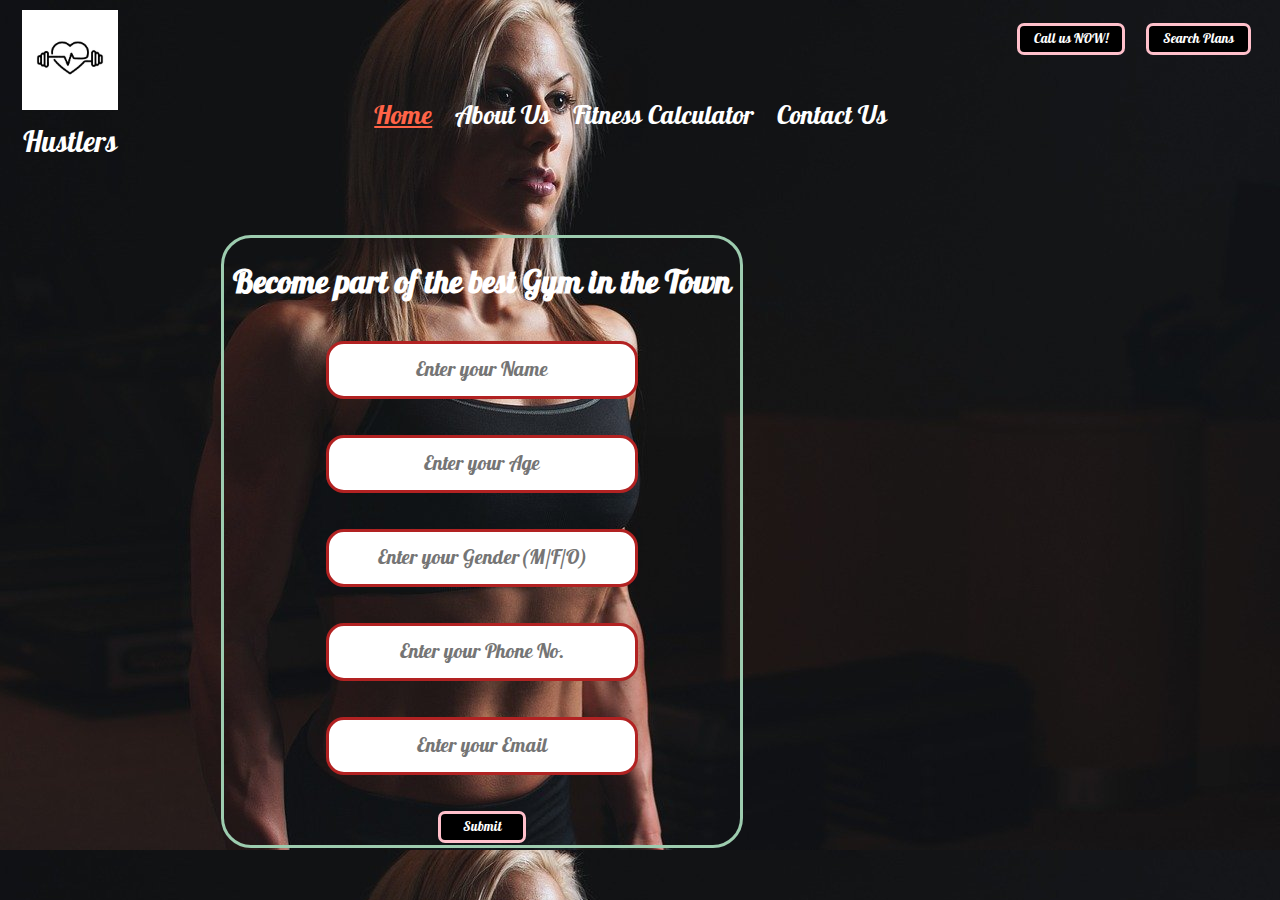
<file: gym.html>
<!DOCTYPE html>
<html lang="en">

<head>
  <meta charset="UTF-8" />
  <meta http-equiv="X-UA-Compatible" content="IE=edge" />
  <meta name="viewport" content="width=device-width, initial-scale=1.0" />
  <link rel="preconnect" href="https://fonts.gstatic.com" />
  <link href="https://fonts.googleapis.com/css2?family=Pattaya&display=swap" rel="stylesheet" />
  <title>Hustlers</title>
  <style>
    body {
      font-family: "Pattaya", sans-serif;
      color: white;
      margin: 0px;
      padding: 0px;
      background: url(imgs/bg.jpg.jpg);
      /* height: 4544px; */
      /* width: 45px; */
      /* background-repeat: none; */
    }

    .left {
      position: absolute;
      left: 22px;
      top: 10px;
      display: inline-block;
      /* border: 2px solid red; */
    }

    .left img {
      left: 22px;
      top: 23px;
      width: 96px;
    }

    .left div {
      line-height: 55px;
      text-align: center;
      font-size: 29px;
    }

    .mid {
      display: block;
      width: 49.333%;
      margin: 82px auto;
      /* border: 2px solid hotpink; */
    }

    .right {
      position: absolute;
      right: 20px;
      top: 23px;
      display: inline-block;
      /* border: 2px solid teal; */
    }

    .navbar {
      display: inline-block;
    }

    .navbar li {
      display: inline-block;
      font-size: 26px;
    }

    .navbar li a {
      color: white;
      text-decoration: none;
      padding: 1px 10px;
    }

    .navbar li a.active,
    .navbar li a:hover {
      text-decoration: underline;
      color: tomato;
    }

    .btn {
      font-family: "Pattaya", sans-serif;
      color: white;
      background-color: black;
      padding: 4px 14px;
      margin: 0px 9px;
      border: 3px solid pink;
      border-radius: 7px;
      cursor: pointer;
    }

    .btn:hover {
      background-color: rgba(52, 70, 126, 0.048);
    }

    .container {
      border: 3px solid rgb(157, 204, 175);
      display: inline-block;
      padding: 2px;
      margin: 3px 221px;
      border-radius: 30px;
      width: 40%;
    }

    .data input {
      font-size: 20px;
      text-align: center;
      display: block;
      width: 55%;
      padding: 12px;
      margin: 36px auto;
      border-radius: 18px;
      border: 3px solid firebrick;
      font-family: "Pattaya", sans-serif;
    }

    .container h1 {
      text-align: center;
    }

    .data button {
      display: block;
      width: 17%;
      margin: auto;
    }
  </style>
</head>

<body>
  <header class="header">
    <div class="left">
      <img src="imgs/logo.png" alt="" />
      <div>Hustlers</div>
    </div>
    <div class="mid">
      <ul class="navbar">
        <li><a href="#" class="active">Home</a></li>
        <li><a href="#">About Us</a></li>
        <li><a href="#">Fitness Calculator</a></li>
        <li><a href="#">Contact Us</a></li>
      </ul>
    </div>
    <div class="right">
      <button class="btn">Call us NOW!</button>
      <button class="btn">Search Plans</button>
    </div>
  </header>

  <div class="container">
    <h1>Become part of the best Gym in the Town</h1>
    <form action="patanahi.php">
      <div class="data">
        <input type="text" name="" id="" placeholder="Enter your Name" />
        <input type="text" name="" id="" placeholder="Enter your Age" />
        <input type="text" name="" id="" placeholder="Enter your Gender(M/F/O)" />
        <input type="text" name="" id="" placeholder="Enter your Phone No." />
        <input type="text" name="" id="" placeholder="Enter your Email" />
        <button class="btn">Submit</button>
      </div>
    </form>
  </div>
</body>

</html>
</file>
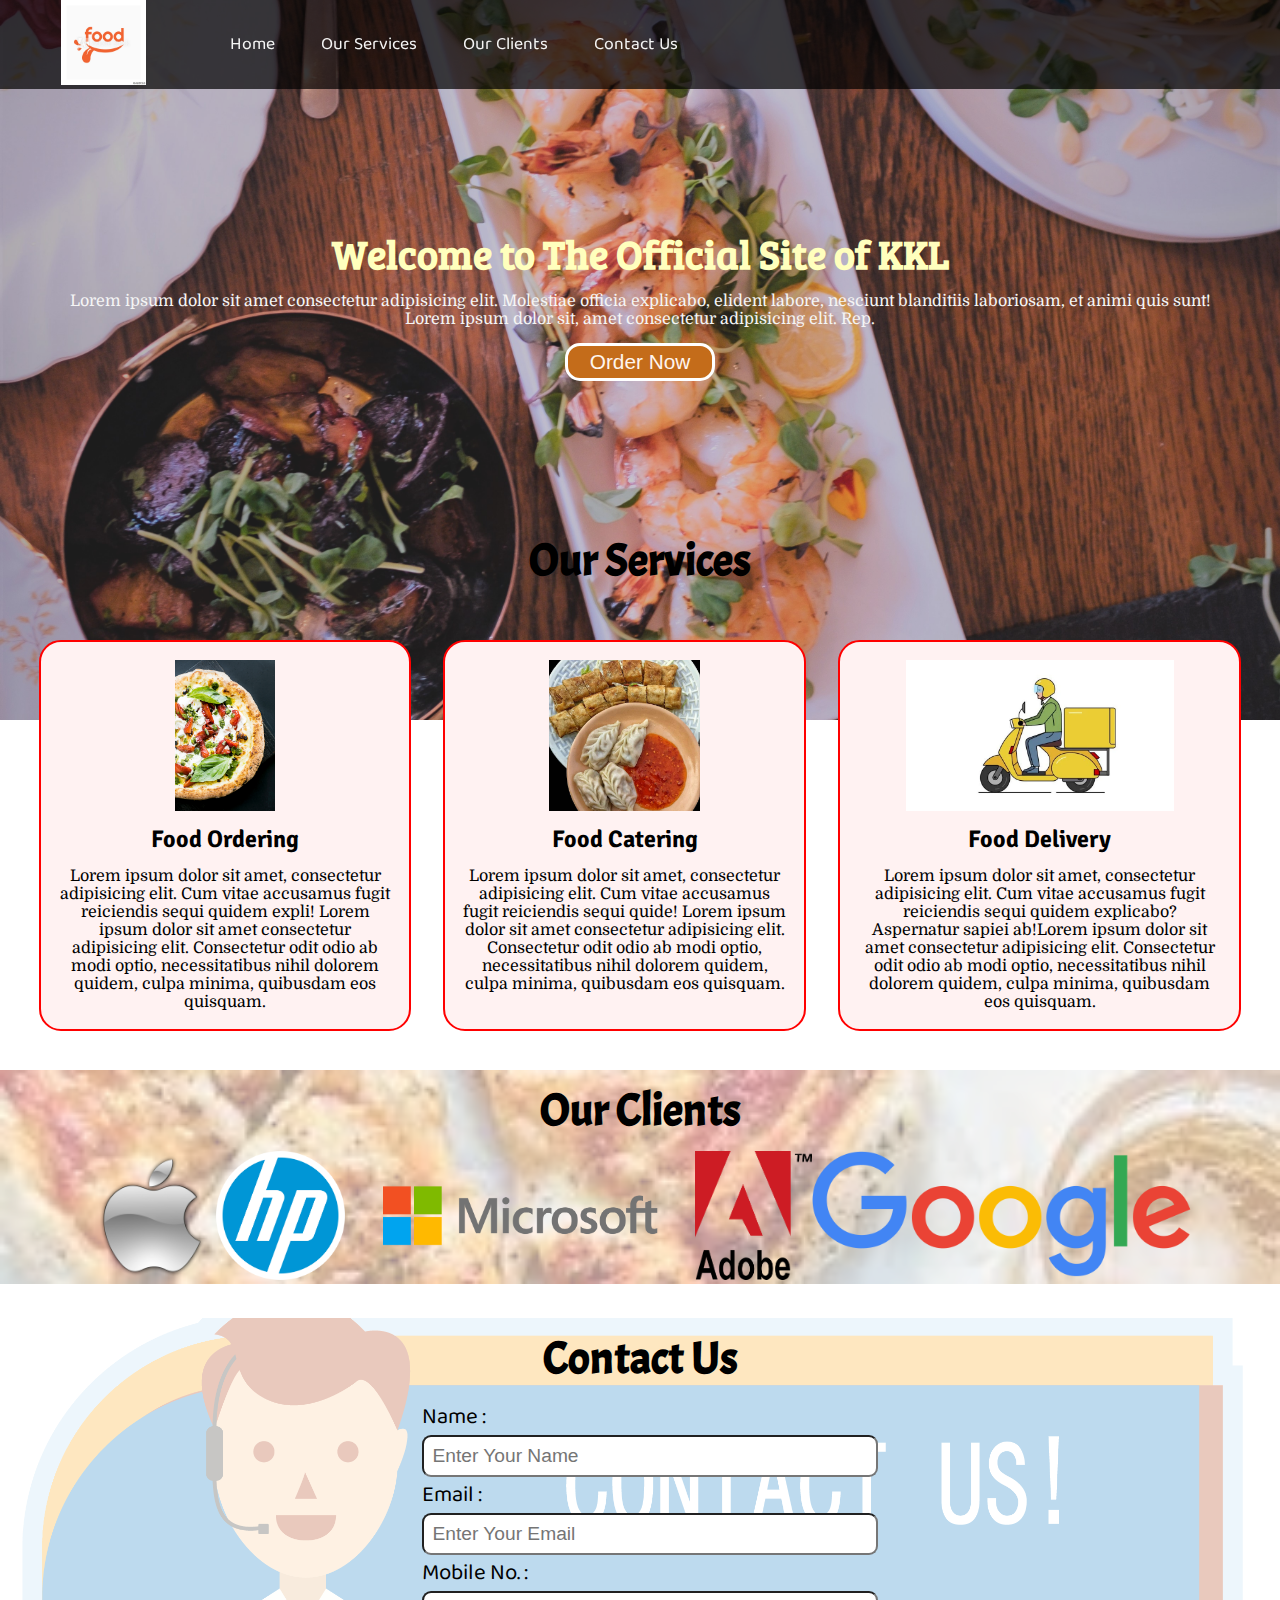
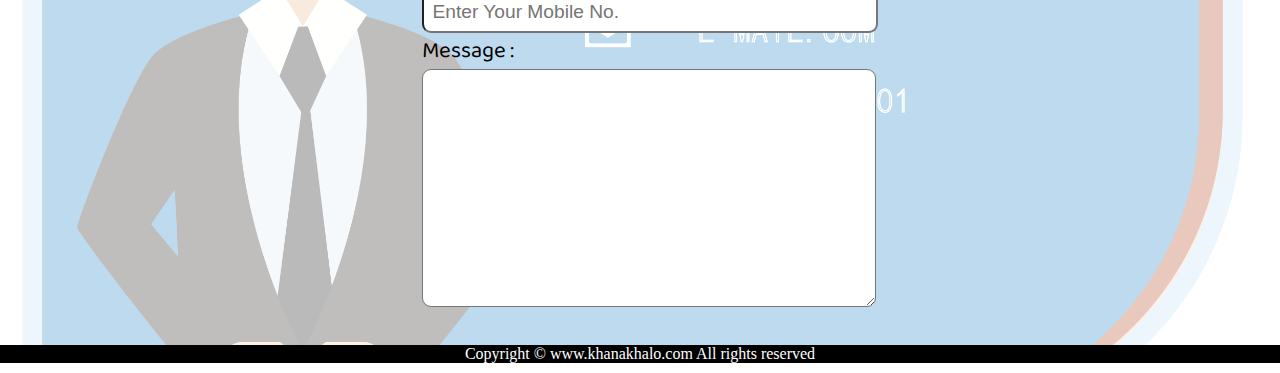
<file: website.html>
<!DOCTYPE html>
<html lang="en">
<head>
    <meta charset="UTF-8">
    <meta http-equiv="X-UA-Compatible" content="IE=edge">
    <meta name="viewport" content="width=device-width, initial-scale=1.0">
    <title>Hello Frands Kha lo | Delivery in 30 mins</title>
    <link rel="stylesheet" href="Food.css">
    <link rel="preconnect" href="https://fonts.gstatic.com">
<link href="https://fonts.googleapis.com/css2?family=Domine&display=swap" rel="stylesheet">
<link rel="preconnect" href="https://fonts.gstatic.com">
<link href="https://fonts.googleapis.com/css2?family=Bree+Serif&display=swap" rel="stylesheet">
<link rel="preconnect" href="https://fonts.gstatic.com">
<link href="https://fonts.googleapis.com/css2?family=Baloo+Bhai+2:wght@500&display=swap" rel="stylesheet">
<link rel="preconnect" href="https://fonts.gstatic.com">
<link href="https://fonts.googleapis.com/css2?family=Signika+Negative:wght@300&display=swap" rel="stylesheet">
<link rel="preconnect" href="https://fonts.gstatic.com">
<link href="https://fonts.googleapis.com/css2?family=Acme&display=swap" rel="stylesheet">
<link rel="stylesheet" media="screen and (max-width: 1180px)" href="phone.css">
</head>
<body>
    <nav id="navbar">
        <div id="logo">
            <img src="imgs/logo.jpg" alt="KhanaKhaLo.com">
        </div>
        <ul>
            <li class="item"><a href="#home">Home</a></li>
            <li class="item"><a href="#services-container">Our Services</a></li>
            <li class="item"><a href="#clients-section">Our Clients</a></li>
            <li class="item"><a href="#contact">Contact Us</a></li>
            <!-- <li class="item"><a href="#"></a></li> -->
        </ul>
    </nav>
    <section id="home">
        <h1 class="primary">Welcome to The Official Site of KKL</h1>
            <p>Lorem ipsum dolor sit amet consectetur adipisicing elit. Molestiae officia explicabo, elident labore, nesciunt blanditiis laboriosam, et animi quis sunt!</p>
            <p>Lorem ipsum dolor sit, amet consectetur adipisicing elit. Rep.</p>
            <button class="btn">Order Now</button>
    </section>
    <section id="services-container">
        <h1 class="primary center">Our Services</h1>
        <div id="services">
            <div class="box">
                <img src="imgs/pexels-daria-shevtsova-1260968.jpg" alt="">
                <h2 class="secondary center">Food Ordering</h2>
                <p class="center">Lorem ipsum dolor sit amet, consectetur adipisicing elit. Cum vitae accusamus fugit reiciendis sequi quidem expli! Lorem ipsum dolor sit amet consectetur adipisicing elit. Consectetur odit odio ab modi optio, necessitatibus nihil dolorem quidem, culpa minima, quibusdam eos quisquam.</p>
            </div>
            <div class="box">
                <img src="imgs/904211cd69e3b16201ede401597f2419.jpg" alt="">
                <h2 class="secondary center">Food Catering</h2>
                <p class="center">Lorem ipsum dolor sit amet, consectetur adipisicing elit. Cum vitae accusamus fugit reiciendis sequi quide! Lorem ipsum dolor sit amet consectetur adipisicing elit. Consectetur odit odio ab modi optio, necessitatibus nihil dolorem quidem, culpa minima, quibusdam eos quisquam.</p>
            </div>
            <div class="box">
                <img src="imgs/1.webp" alt="">
                <h2 class="secondary center">Food Delivery</h2>
                <p class="center">Lorem ipsum dolor sit amet, consectetur adipisicing elit. Cum vitae accusamus fugit reiciendis sequi quidem explicabo? Aspernatur sapiei ab!Lorem ipsum dolor sit amet consectetur adipisicing elit. Consectetur odit odio ab modi optio, necessitatibus nihil dolorem quidem, culpa minima, quibusdam eos quisquam.</p>
            </div>
        </div>
    </section>
    <section id="clients-section">
        <h1 class="primary center">Our Clients</h1>
        <div id="clients">
            <div class="client-item">
                <img src="imgs/png-apple-logo-9718.png" alt="">
            </div>
            <div class="client-item">
                <img src="imgs/kisspng-hewlett-packard-palo-alto-logo-hewlett-packard-ent-5af627096644a7.7239812915260812894189.png" alt="">
            </div>
            <div class="client-item">
                <img src="imgs/kisspng-microsoft-office-365-microsoft-dynamics-nav-comput-microsoft-logo-transparent-background-5a72909f3b3051.0133980415174575672424.png" alt="">
            </div>
            <div class="client-item">
                <img src="imgs/adobe-logo-1.png" alt="">
            </div>
            <div class="client-item">
                <img src="imgs/google.png" alt="">
            </div>
        </div>
    </section>
    <section id="contact">
        <h1 class="primary center">Contact Us</h1>
        <div id="contact-box">
            <form action="">
                <div class="form-group">
                    <label for="name">Name : </label>
                    <input type="text" name="name" id="name" placeholder="Enter Your Name">
                </div>
                <div class="form-group">
                    <label for="name">Email : </label>
                    <input type="email" name="e" id="email" placeholder="Enter Your Email">
                </div>
                <div class="form-group">
                    <label for="name">Mobile No. : </label>
                    <input type="number" name="name" id="number" placeholder="Enter Your Mobile No.">
                </div>
                <div class="form-group">
                    <label for="name">Message : </label>
                    <textarea name="comment" id="commmets" cols="30" rows="10"></textarea>
                </div>
            </form>
        </div>
    </section>
    <footer>
        <div class="center">Copyright &copy; www.khanakhalo.com All rights reserved</div>
    </footer>
</body>
</html>
</file>
<file: Food.css>
*{
    margin: 0px;
    padding: 0px;
}

/* CSS Variables */

html{
    scroll-behavior: smooth;
}

#navbar{
    display: flex;
    align-items: center;
    /* justify-content: center; */
}

/* Logo and Image */
#logo{
    margin: 33px 43px;
}

#logo img{
    margin: -33px 18px;
    height: 85px;
    width: 85px;
}
/* Navigation Bar */
#navbar{
    position: sticky;
    top: 0px;
    z-index:2;
}

#navbar ul{
    display: flex;
    font-family: 'Baloo Bhai 2', cursive;
    
}

#navbar::before{
    content: "";
    background-color: black;
    position: absolute;
    top: 0px;
    left: 0px;
    height: 100%;
    width: 100%;
    z-index: -1;
    opacity: 0.7;
}

#navbar ul li{
    list-style-type: none;
    font-size: 1.1rem;
}

#navbar ul li a{
    color: whitesmoke;
    display: block;
    padding: 2px 23px;
    text-decoration: none;
    border-radius: 3px;
}
#navbar ul li a:hover{
    color: black;
    background-color: tomato;
    border-radius: 30px;
}

/* Home */

#home{
    display: flex;
    flex-direction: column;
    padding: 34px 34px;
    height: 363px;
    justify-content: center;
    align-items: center;
}

#home::before{
    content: "";
    position: absolute;
    top: 0px;
    left: 0px;
    background: url(imgs/bg.jpg) no-repeat center center/cover;
    height: 80%;
    width: 100%;
    z-index: -1;
    opacity: 0.89;
}

#home h1{
    color: rgb(255, 255, 189);
    text-align: center;
    font-size: 2.5rem;
    font-family: 'Bree Serif', serif;
}

#home p{
    color: whitesmoke;
    font-family: 'Domine', serif;
}

/* Utility Classes */
.primary{
    font-family: 'Acme', sans-serif;
    font-size: 2.8rem;
    padding: 12px;
}
.secondary{
    font-size: 1.5rem;
    padding: 13px;
    font-family: 'Signika Negative', sans-serif;
}
.btn{
    padding: 4px 22px;
    border-radius: 15px;
    border: 3px solid white;
    background-color: rgb(196, 108, 26);
    margin: 15px;
    color: seashell;
    font-size: 1.3rem;
}
.btn:hover{
    cursor: pointer;
    color: black;
    background-color: white;
}

.center{
    text-align: center;
}
 
/* Services  */
#services{
    display:flex;
    margin: 23px;
}
#services .box{
    border: 2px solid red;
    margin: 16px;
    padding: 18px;
    border-radius: 22px;
    background-color: rgb(255 242 242);
}
#services .box img{
    display: block;
    height: 151px;
    margin: auto;
}

#services .box p{
    font-family: 'Domine', serif;
}

/* Clients Section */
#clients-section{
    position: relative;
    /* height: 266px ; */
    margin-bottom: 34px;
}
#clients-section::before{
    content: "";
    position: absolute;
    background:url(imgs/download.jfif) no-repeat center center/cover;
    width: 100%;
    height: 100%;
    z-index: -1;
    opacity: 0.43;
}
#clients{
    display: flex;
    justify-content: center;
    align-items: center;
    margin-bottom: 34px;
}

#clients img{
    height: 129px;
}

#client-item{
    padding: 33px;
    margin: 34px;
}
/* Contact Section */

#contact{
    position: relative;
}
#contact::before{
    content: "";
    position: absolute;
    background:url(imgs/—Pngtree—vector\ service\ label\ illustration\ elements_4440289.png) no-repeat center center/cover;
    height: 100%;
    width: 100%;
    z-index: -1;
    opacity: 0.3;
}

#contact-box{
    display: flex;
    justify-content: center;
    align-items: center;
    padding-bottom: 34px;
}

#contact-box form{
    width: 34%;
}
#contact-box label{
    font-size: 1.4rem;
    font-family: 'Baloo Bhai 2', cursive;
}

#contact-box input, #contact-box textarea {
    padding: 0.5rem;
    width: 100%;
    border-radius: 9px;
    font-size: 1.2rem;
}

footer{
    background-color: black;
    color: white;

}
</file>
<file: phone.css>
/* Home Section  */
#home{
    height: 280px;
    /* padding: 2px 23px; */
    /* position: absolute; */
}
#home::before{
    height: 480px;
}

#home p{
    font-size: 13px;
    /* padding: 13px; */
}
/* Navigation Section  */

#navbar{
    flex-direction: column;
}

#navbar ul li a{
    font-size: 1rem;
    padding: 0px 7px;
}

/* Services Section  */
#services{
    flex-direction: column;
}

/* Client Section  */

#clients{
    flex-wrap: wrap;
    
}
#clients img{
    padding: 0px;
}

/* Contact Us Section  */
#contact form{
    width: 80%;
}
/* footer  */

/* Utility Classes */

.btn{
    font-size: 13px;
    padding: 4px 10px;
}
</file>
